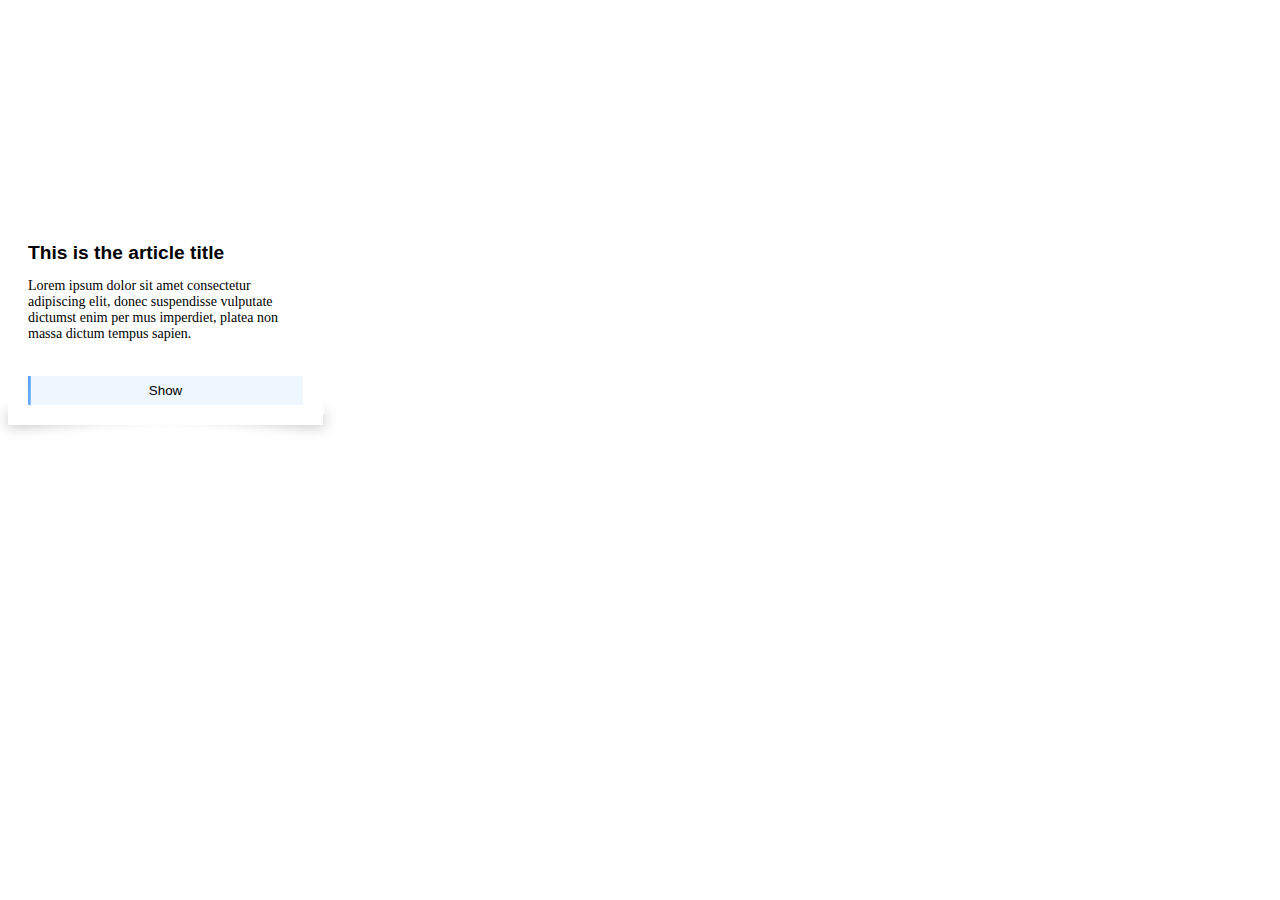
<file: card/index.html>
<!DOCTYPE html>
<html lang="en">
<head>
    <meta charset="UTF-8">
    <meta name="viewport" content="width=device-width, initial-scale=1.0">
    <title>Document</title>
    <link rel="stylesheet" href="style.css">
</head>
<body>
    <div class="card">
        <div class="card__corner"></div>
        <div class="card__img">
        </div>
        <div class="card-int">
          <p class="card-int__title">This is the article title</p>
          <p class="excerpt">Lorem ipsum dolor sit amet consectetur adipiscing elit, donec suspendisse vulputate dictumst enim per mus imperdiet, platea non massa dictum tempus sapien.</p>
          <button class="card-int__button">Show</button>
        </div>
      </div>
</body>
</html>
</file>
<file: card/style.css>
.card {
    width: 275px;
    position: relative;
    background: rgb(255, 255, 255);
    padding: 20px;
  }
  
  .card::after {
    z-index: -1;
    content: "";
    position: absolute;
    width: 50%;
    height: 10px;
    bottom: 15px;
    right: 0;
    box-shadow: 0px 8px 15px rgba(0, 0, 0, 0.4);
    transform: rotate(5deg);
    transition: all 0.1s ease-in;
  }
  
  .card::before {
    z-index: -1;
    content: "";
    position: absolute;
    width: 50%;
    height: 10px;
    bottom: 15px;
    left: 0;
    box-shadow: 0px 8px 15px rgba(0, 0, 0, 0.4);
    transform: rotate(-5deg);
    transition: all 0.1s ease-in;
  }
  
  .card:hover:before, .card:hover:after {
    box-shadow: 0px 8px 15px rgba(0, 0, 0, 0.6);
  }
  
  .card:hover:before {
    transform: rotate(-8deg);
  }
  
  .card:hover:after {
    transform: rotate(8deg);
  }
  
  .card__img {
    position: relative;
    background: #FFFFFF;
    background-image: url('https://img.freepik.com/premium-photo/construction-worker-wearing-orange-hard-hat-orange-vest-is-kneeling-construction-site-with-large-orange-drill_867452-3600.jpg?w=740');
    background-size: cover;
    width: 100%;
    height: 175px;
  }
  
  .card__span {
    cursor: pointer;
    font-size: 11px;
    position: absolute;
    background-color: white;
    top: 10px;
    left: 10px;
    padding: 3px 7px;
    box-shadow: 0px 3px 10px rgba(0, 0, 0, 0.2);
    transition: transform 0.1s ease-in;
    user-select: none;
  }
  
  .card__span:hover {
    transform: translateX(5px);
  }
  
  .card-int {
    padding: 20px 0 0 0;
  }
  
  .card-int__title {
    font-weight: bold;
    font-size: 1.2rem;
    font-family: Arial, Helvetica, sans-serif;
    margin-bottom: 10px;
  }
  
  .card-int__button {
    cursor: pointer;
    margin: 20px 0 0 0;
    padding: 7px 20px;
    width: 100%;
    background-color: rgb(238, 246, 255);
    border: none;
    color: black;
    position: relative;
    overflow: hidden;
    box-shadow: 0px 0px 10px rgba(0, 0, 0, 0);
    transition: box-shadow 0.1s ease-in;
    user-select: none;
  }
  
  .card-int__button:active {
    box-shadow: 0px 0px 15px rgba(0, 119, 255, 0.5);
  }
  
  .card-int__button:hover::before {
    animation: effect_two 0.4s 1;
  }
  
  .card-int__button::before {
    content: 'More for this article';
    color: white;
    display: flex;
    align-items: center;
    justify-content: center;
    position: absolute;
    background: rgb(0,133,255);
    background: linear-gradient(146deg, #0032a6 0%, #68aeff 100%);
    width: 100%;
    height: 100%;
    top: 0;
    left: 0;
    transform: translateX(-99%);
    z-index: 1;
    animation: effect_one 10s infinite;
  }
  
  .card-int__button:hover::before {
    transform: translateX(0%);
  }
  
  .excerpt {
    font-size: 14px;
  }
  
  @keyframes effect_one {
    0% {
      transform: translateX(-99%);
    }
  
    25% {
      transform: translateX(-90%);
    }
  
    50% {
      transform: translateX(-80%);
    }
  
    75% {
      transform: translateX(-95%);
    }
  
    100% {
      transform: translateX(-99%);
    }
  }
  
  @keyframes effect_two {
    to {
      transform: translateX(-1%);
    }
  
    from {
      transform: translateX(-99%);
    }
  }
</file>
